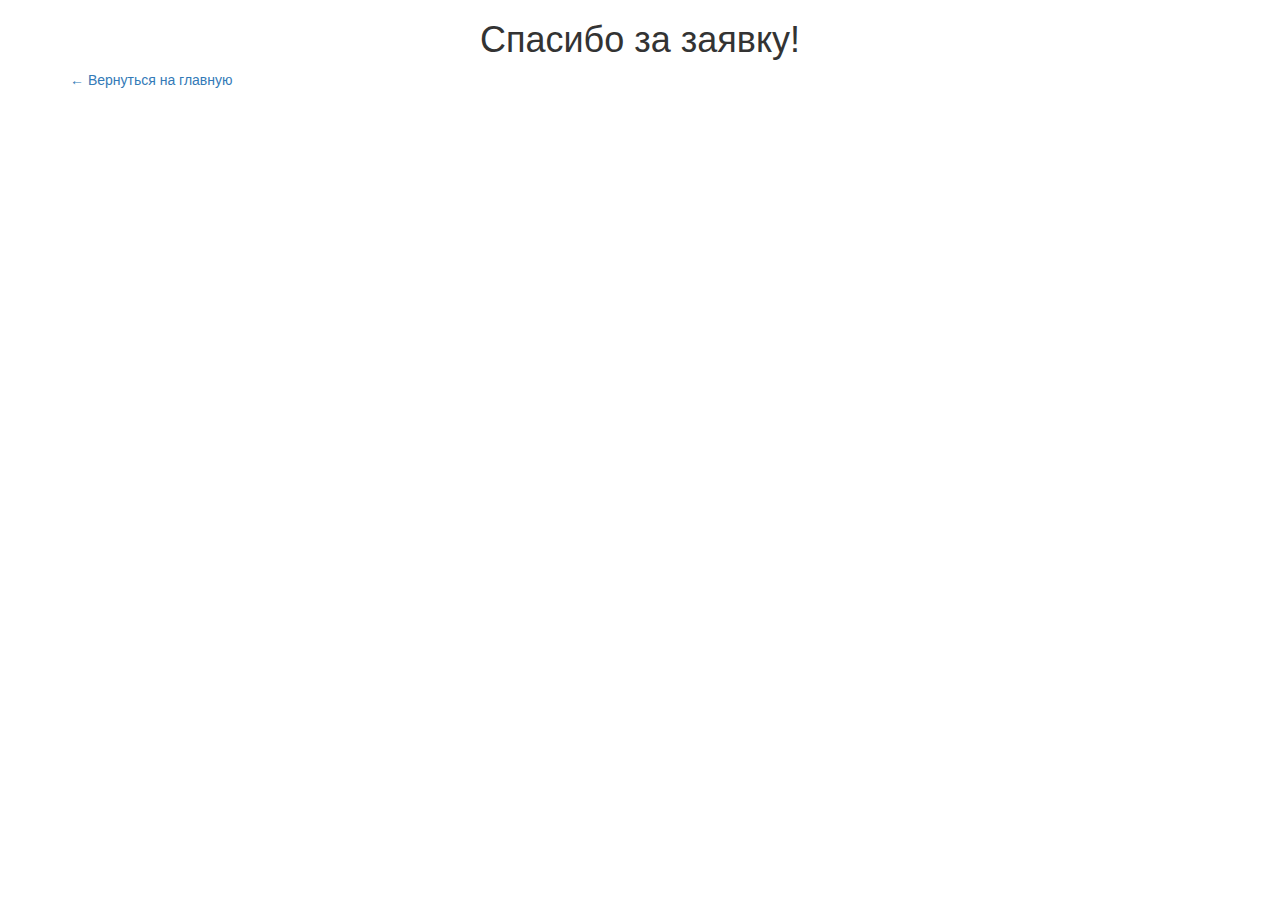
<file: thank-you.html>
<!DOCTYPE html>
<html lang="ru">
  <head>
    <meta charset="utf-8">


    <title>Отправка формы на почту </title>

    <!-- Bootstrap core CSS -->
    <link href="https://maxcdn.bootstrapcdn.com/bootstrap/3.3.6/css/bootstrap.min.css" rel="stylesheet">
    

  </head>

  <body>
      

    <div class="container">

      <h1 class="text-center">Спасибо за заявку!</h1>
        <a href="/">&#8592; Вернуться на главную</a>
    </div><!-- /.container -->


  </body>
</html>
</file>
